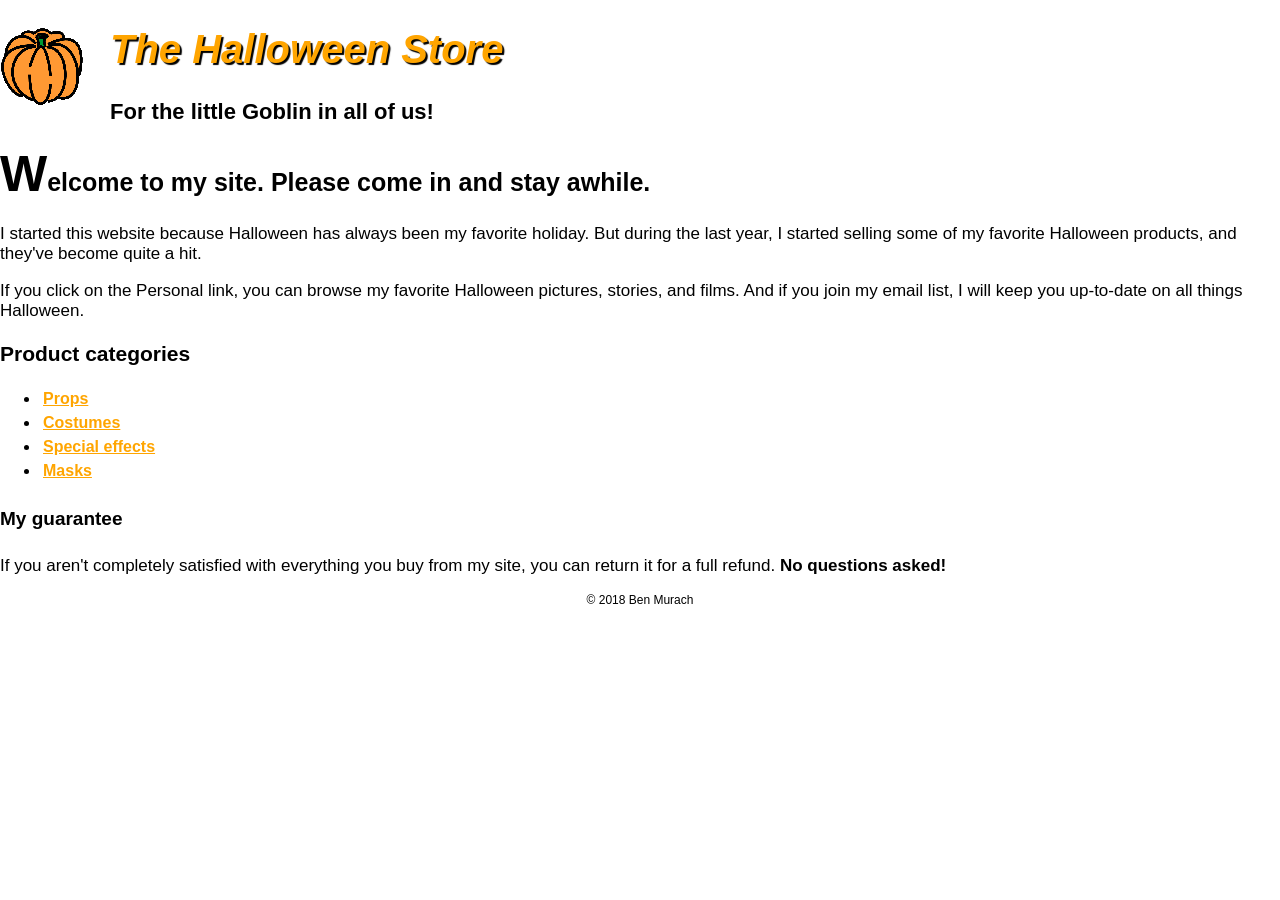
<file: index.html>
<!DOCTYPE html>

<html lang="en">
<head>
	<meta charset="utf-8" />
	<title>The Halloween Store</title>
	<link rel="icon" href="images/pumpkin.gif">
	<link rel="stylesheet" href="styles/normalize.css">
	<link rel="stylesheet" href="styles/main.css">
</head>
<body>
	<header>
		<img src="images/pumpkin.gif">
		<h1>The Halloween Store</h1>
		<h2 class="header">For the little Goblin in all of us!</h2>
	</header>
	<main>
		<h2 class="heading">Welcome to my site. Please come in and stay awhile.</h2>
		<p>I started this website because Halloween has always been my favorite holiday. But during the last year, I started selling some of my favorite Halloween products, and they've become quite a hit.</p>
		<p>If you click on the Personal link, you can browse my favorite Halloween pictures, stories, and films. And if you join my email list, I will keep you up-to-date on all things Halloween.</p>

		<h3>Product categories</h3>
		<ul>
			<li><a href="/products/prop.html">Props</a></li>
			<li><a href="/products/costumes.html">Costumes</a></li>
			<li><a href="/products/special.html">Special effects</a></li>
			<li><a href="/products/mask.html">Masks</a></li>
		</ul>
		<h4>My guarantee</h4>
		<p>If you aren't completely satisfied with everything you buy from my site, you can return it for a full refund.<b> No questions asked!</b></p>
	</main>
	<footer>
		<p class="footer">&copy; 2018 Ben Murach</p>
	</footer>
</body>
</html>
</file>
<file: styles/main.css>
html {
    font-family: sans-serif;
}
img {
    float: left;
    padding-right: 25px;
}
h1 {
    color: orange;
    font-style: italic;
    text-shadow: 2px 2px 1px black;
    font-size: 40px;
}
h2.header {
    font-size:22px;
}
h2.heading {
    font-size: 25px;
}
h2.heading::first-letter {
    font-size: 50px;
}
p {
    font-size: 17px;
}
h3 {
    font-size: 21px;
}
a {
    color: orange;
    font-weight: bold;
}
a:hover {
    color: green;
}
li {
    padding: 3px;
}
h4 {
    font-size: 19px;
}
footer, p.footer {
    font-size:12px;
    text-align: center;
}
</file>
